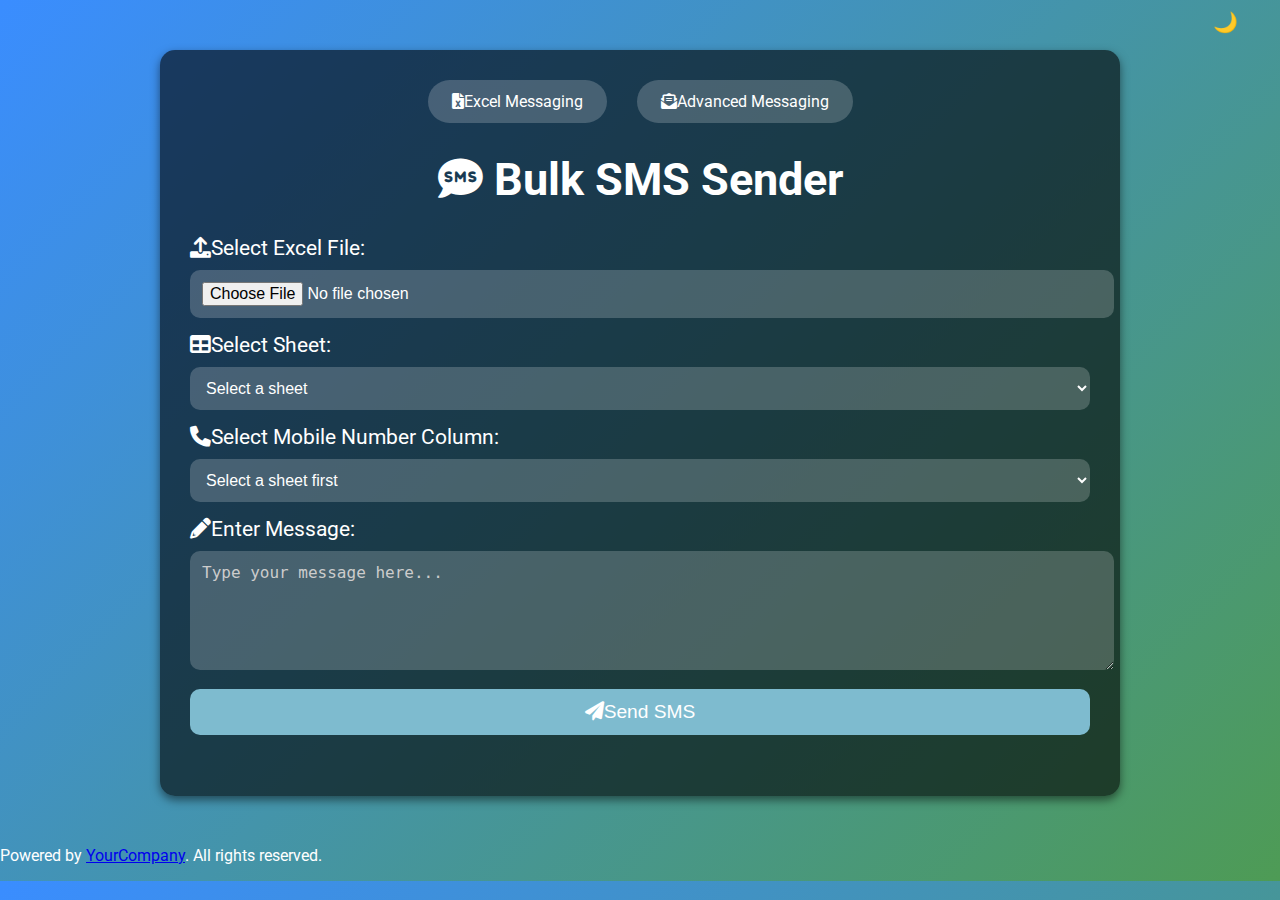
<file: templates/index.html>
<!DOCTYPE html>
<html lang="en">
<head>
  <meta charset="UTF-8">
  <meta name="viewport" content="width=device-width, initial-scale=1.0">
  <title>Bulk SMS Sender</title>
  <link rel="icon" href="data:,">
  <link rel="stylesheet" href="https://cdnjs.cloudflare.com/ajax/libs/font-awesome/6.0.0-beta3/css/all.min.css">
  <link rel="stylesheet" href="https://fonts.googleapis.com/css2?family=Roboto:wght@400;500;700&display=swap">
  <style>
    body {
      margin: 0;
      padding: 0;
      font-family: 'Roboto', sans-serif;
      background: linear-gradient(135deg, #3a8dff, #4e9b55); /* Blue and green gradient for trust and action */
      background-size: cover;
      color: #fff;
      transition: background-color 0.3s, color 0.3s;
    }

    .container {
      max-width: 900px;
      margin: 50px auto;
      background: rgba(0, 0, 0, 0.6);
      padding: 30px;
      border-radius: 15px;
      box-shadow: 0 4px 10px rgba(0, 0, 0, 0.5);
    }

    nav {
      display: flex;
      justify-content: center;
      margin-bottom: 30px;
    }

    nav a {
      text-decoration: none;
      color: #fff;
      padding: 12px 24px;
      margin: 0 15px;
      border-radius: 30px;
      background: rgba(255, 255, 255, 0.2);
      transition: 0.3s;
    }

    nav a:hover {
      background: rgba(255, 255, 255, 0.5);
      color: #000;
    }

    h1 {
      text-align: center;
      font-size: 2.8rem;
      margin-bottom: 30px;
      font-weight: bold;
    }

    label {
      display: block;
      font-size: 1.3rem;
      margin-bottom: 10px;
    }

    input, select, textarea, button {
      width: 100%;
      padding: 12px;
      border: none;
      border-radius: 10px;
      margin-bottom: 15px;
      background: rgba(255, 255, 255, 0.2);
      color: #fff;
      font-size: 1rem;
    }

    input::placeholder, textarea::placeholder {
      color: #ccc;
    }

    button {
      background: #7ebbcf;
      color: #ffffff;
      font-size: 1.2rem;
      cursor: pointer;
      transition: 0.3s;
    }

    button:hover {
      background: #3b6cbb;
    }

    .theme-toggle {
      position: fixed;
      top: 10px;
      right: 10px;
      background:transparent;
      color: white;
      border: none;
      width: 90px;
      height: 20px;
      font-size: 20px;
      display: flex;
      align-items: center;
      justify-content: center;
      border-radius: 5px;
      cursor: pointer;
      z-index: 10;
      transition: background 0.3s, color 0.3s;
    }

    .theme-toggle:hover {
      background: rgba(255, 255, 255, 0.7);
      color: black;
    }

    body.dark-mode {
      background: linear-gradient(135deg, #1e1e2f, #3a3b5a);
      color: #f1f1f1;
    }

    body.dark-mode .container {
      background: rgba(255, 255, 255, 0.1);
    }

    body.dark-mode nav a {
      background: rgba(255, 255, 255, 0.2);
    }
  </style>
</head>
<body>
  <button class="theme-toggle" id="toggleTheme">🌙</button>
  <div class="container">
    <nav>
      <a href="/excel"><i class="fas fa-file-excel icon"></i>Excel Messaging</a>
      <a href="/advanced"><i class="fas fa-envelope-open-text icon"></i>Advanced Messaging</a>
    </nav>

    <h1><i class="fas fa-sms"></i> Bulk SMS Sender</h1>

    <form id="smsForm">
      <label for="excelFile"><i class="fas fa-upload icon"></i>Select Excel File:</label>
      <input type="file" id="excelFile" accept=".xlsx, .xls" required>
      <label for="sheetSelect"><i class="fas fa-table icon"></i>Select Sheet:</label>
      <select id="sheetSelect">
        <option>Select a sheet</option>
      </select>
      <label for="columnSelect"><i class="fas fa-phone icon"></i>Select Mobile Number Column:</label>
      <select id="columnSelect">
        <option>Select a sheet first</option>
      </select>
      <label for="messageBox"><i class="fas fa-pencil-alt icon"></i>Enter Message:</label>
      <textarea id="messageBox" rows="5" placeholder="Type your message here..." required></textarea>
      <button type="submit"><i class="fas fa-paper-plane icon"></i>Send SMS</button>
    </form>

    <p id="status"></p>
  </div>
  <footer>
    <p>Powered by <a href="#">YourCompany</a>. All rights reserved.</p>
  </footer>

  
    


  <script src="/static/script.js"></script>
</body>
</html>
</file>
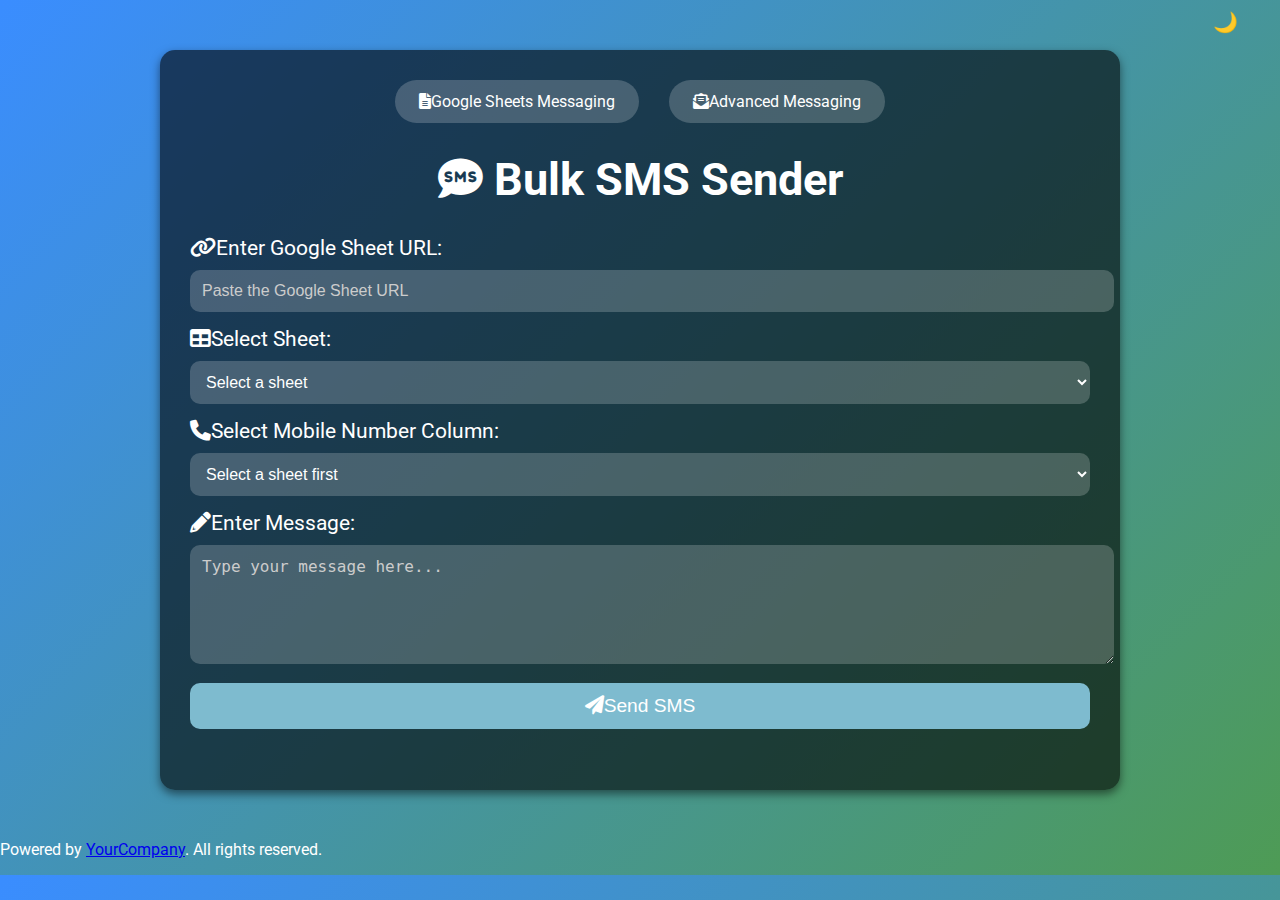
<file: templates/googlesheet.html>
<!DOCTYPE html>
<html lang="en">
<head>
  <meta charset="UTF-8">
  <meta name="viewport" content="width=device-width, initial-scale=1.0">
  <title>Bulk SMS Sender</title>
  <link rel="icon" href="data:,">
  <link rel="stylesheet" href="https://cdnjs.cloudflare.com/ajax/libs/font-awesome/6.0.0-beta3/css/all.min.css">
  <link rel="stylesheet" href="https://fonts.googleapis.com/css2?family=Roboto:wght@400;500;700&display=swap">
  <style>
    /* Styles for Bulk SMS Sender */
    body {
      margin: 0;
      padding: 0;
      font-family: 'Roboto', sans-serif;
      background: linear-gradient(135deg, #3a8dff, #4e9b55);
      background-size: cover;
      color: #fff;
      transition: background-color 0.3s, color 0.3s;
    }

    .container {
      max-width: 900px;
      margin: 50px auto;
      background: rgba(0, 0, 0, 0.6);
      padding: 30px;
      border-radius: 15px;
      box-shadow: 0 4px 10px rgba(0, 0, 0, 0.5);
    }

    nav {
      display: flex;
      justify-content: center;
      margin-bottom: 30px;
    }

    nav a {
      text-decoration: none;
      color: #fff;
      padding: 12px 24px;
      margin: 0 15px;
      border-radius: 30px;
      background: rgba(255, 255, 255, 0.2);
      transition: 0.3s;
    }

    nav a:hover {
      background: rgba(255, 255, 255, 0.5);
      color: #000;
    }

    h1 {
      text-align: center;
      font-size: 2.8rem;
      margin-bottom: 30px;
      font-weight: bold;
    }

    label {
      display: block;
      font-size: 1.3rem;
      margin-bottom: 10px;
    }

    input, select, textarea, button {
      width: 100%;
      padding: 12px;
      border: none;
      border-radius: 10px;
      margin-bottom: 15px;
      background: rgba(255, 255, 255, 0.2);
      color: #fff;
      font-size: 1rem;
    }

    input::placeholder, textarea::placeholder {
      color: #ccc;
    }

    button {
      background: #7ebbcf;
      color: #ffffff;
      font-size: 1.2rem;
      cursor: pointer;
      transition: 0.3s;
    }

    button:hover {
      background: #3b6cbb;
    }

    .theme-toggle {
      position: fixed;
      top: 10px;
      right: 10px;
      background:transparent;
      color: white;
      border: none;
      width: 90px;
      height: 20px;
      font-size: 20px;
      display: flex;
      align-items: center;
      justify-content: center;
      border-radius: 5px;
      cursor: pointer;
      z-index: 10;
      transition: background 0.3s, color 0.3s;
    }

    .theme-toggle:hover {
      background: rgba(255, 255, 255, 0.7);
      color: black;
    }

    body.dark-mode {
      background: linear-gradient(135deg, #1e1e2f, #3a3b5a);
      color: #f1f1f1;
    }

    body.dark-mode .container {
      background: rgba(255, 255, 255, 0.1);
    }

    body.dark-mode nav a {
      background: rgba(255, 255, 255, 0.2);
    }
  </style>
</head>
<body>
  <button class="theme-toggle" id="toggleTheme">🌙</button>
  <div class="container">
    <nav>
      <a href="/google-drive"><i class="fas fa-file-alt icon"></i>Google Sheets Messaging</a>
      <a href="/advanced"><i class="fas fa-envelope-open-text icon"></i>Advanced Messaging</a>
    </nav>

    <h1><i class="fas fa-sms"></i> Bulk SMS Sender</h1>

    <form id="smsForm">
      <label for="googleSheetUrl"><i class="fas fa-link icon"></i>Enter Google Sheet URL:</label>
      <input type="url" id="googleSheetUrl" placeholder="Paste the Google Sheet URL" required>

      <label for="sheetSelect"><i class="fas fa-table icon"></i>Select Sheet:</label>
      <select id="sheetSelect">
        <option>Select a sheet</option>
      </select>

      <label for="columnSelect"><i class="fas fa-phone icon"></i>Select Mobile Number Column:</label>
      <select id="columnSelect">
        <option>Select a sheet first</option>
      </select>

      <label for="messageBox"><i class="fas fa-pencil-alt icon"></i>Enter Message:</label>
      <textarea id="messageBox" rows="5" placeholder="Type your message here..." required></textarea>

      <button type="submit"><i class="fas fa-paper-plane icon"></i>Send SMS</button>
    </form>

    <p id="status"></p>
  </div>
  <footer>
    <p>Powered by <a href="#">YourCompany</a>. All rights reserved.</p>
  </footer>

  <script src="/static/googlesheet.js"></script>
</body>
</html>
</file>
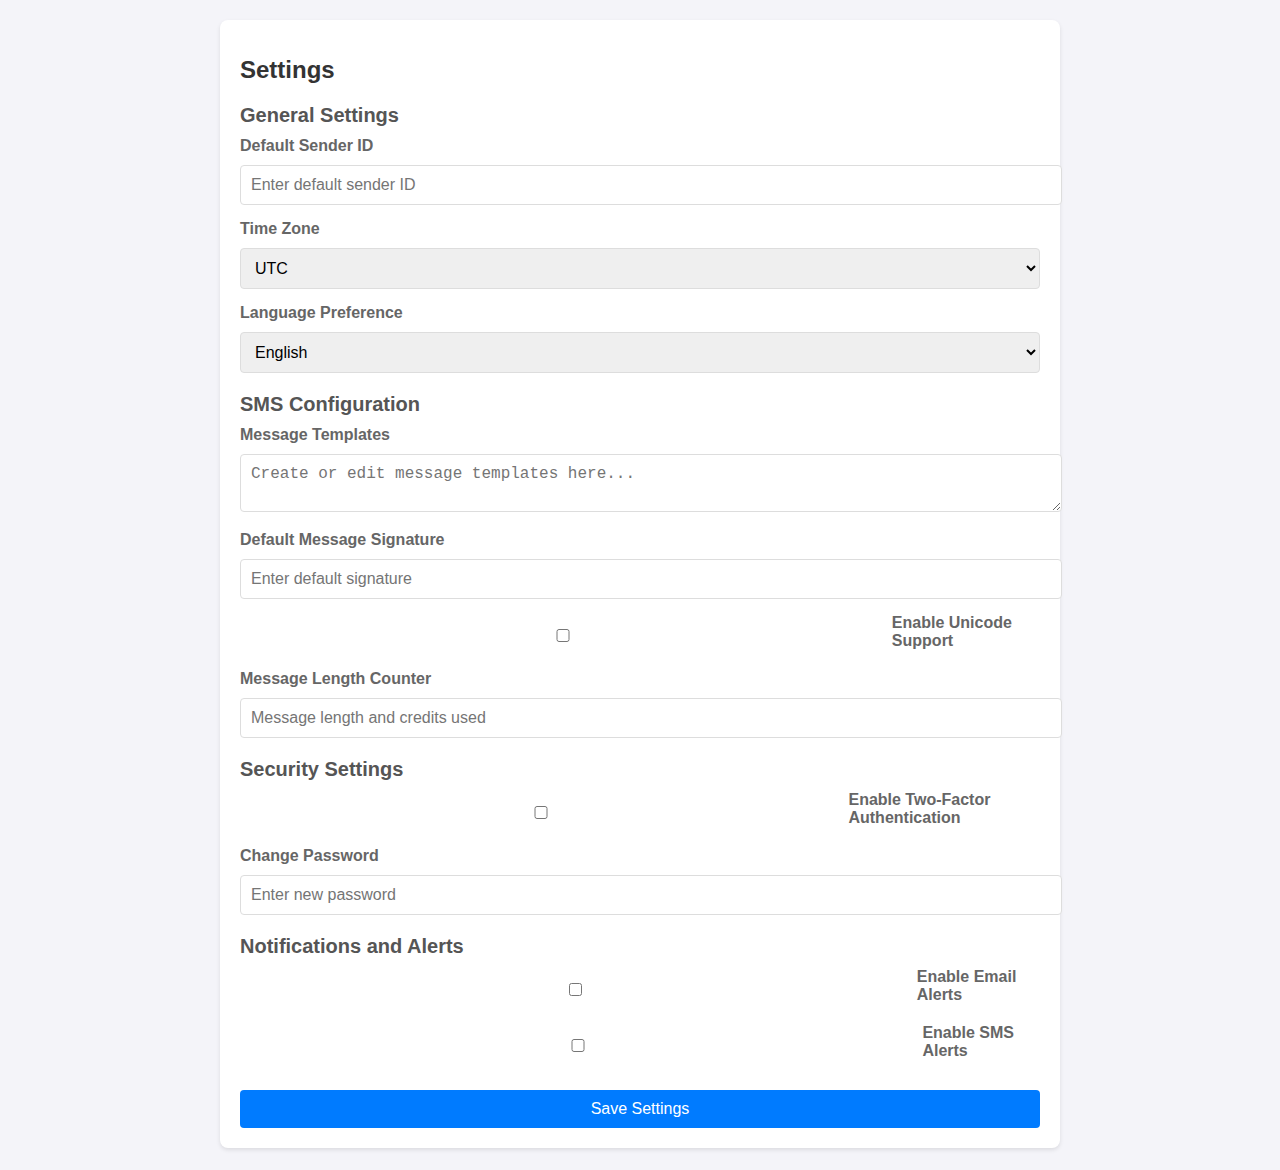
<file: templates/settings.html>
<!DOCTYPE html>
<html lang="en">
<head>
    <meta charset="UTF-8">
    <meta name="viewport" content="width=device-width, initial-scale=1.0">
    <title>Bulk SMS Settings</title>
    <link rel="stylesheet" href="https://cdnjs.cloudflare.com/ajax/libs/font-awesome/6.0.0-beta3/css/all.min.css">
    <style>
        body {
            font-family: Arial, sans-serif;
            margin: 0;
            padding: 0;
            background-color: #f4f4f9;
        }
        .container {
            max-width: 800px;
            margin: 20px auto;
            background: #fff;
            padding: 20px;
            border-radius: 8px;
            box-shadow: 0 2px 4px rgba(0, 0, 0, 0.1);
        }
        h1 {
            font-size: 24px;
            margin-bottom: 20px;
            color: #333;
        }
        .section {
            margin-bottom: 20px;
        }
        .section h2 {
            font-size: 20px;
            margin-bottom: 10px;
            color: #555;
        }
        .form-group {
            margin-bottom: 15px;
        }
        label {
            display: block;
            margin-bottom: 5px;
            font-weight: bold;
            color: #666;
        }
        input, select, textarea, button {
            width: 100%;
            padding: 10px;
            margin-top: 5px;
            border: 1px solid #ddd;
            border-radius: 4px;
            font-size: 16px;
        }
        button {
            background-color: #007BFF;
            color: white;
            border: none;
            cursor: pointer;
        }
        button:hover {
            background-color: #0056b3;
        }
        textarea {
            resize: vertical;
        }
        .switch {
            display: flex;
            align-items: center;
        }
        .switch input {
            margin-right: 10px;
        }
    </style>
</head>
<body>
    <div class="container">
        <h1>Settings</h1>

        <!-- General Settings -->
        <div class="section">
            <h2>General Settings</h2>
            <div class="form-group">
                <label for="default-sender-id">Default Sender ID</label>
                <input type="text" id="default-sender-id" placeholder="Enter default sender ID">
            </div>
            <div class="form-group">
                <label for="time-zone">Time Zone</label>
                <select id="time-zone">
                    <option value="UTC">UTC</option>
                    <option value="PST">PST</option>
                    <option value="EST">EST</option>
                    <option value="IST">IST</option>
                </select>
            </div>
            <div class="form-group">
                <label for="language">Language Preference</label>
                <select id="language">
                    <option value="en">English</option>
                    <option value="es">Spanish</option>
                    <option value="fr">French</option>
                    <option value="de">German</option>
                </select>
            </div>
        </div>

        <!-- SMS Configuration -->
        <div class="section">
            <h2>SMS Configuration</h2>
            <div class="form-group">
                <label for="message-templates">Message Templates</label>
                <textarea id="message-templates" placeholder="Create or edit message templates here..."></textarea>
            </div>
            <div class="form-group">
                <label for="default-signature">Default Message Signature</label>
                <input type="text" id="default-signature" placeholder="Enter default signature">
            </div>
            <div class="form-group switch">
                <input type="checkbox" id="unicode-support">
                <label for="unicode-support">Enable Unicode Support</label>
            </div>
            <div class="form-group">
                <label for="message-length">Message Length Counter</label>
                <input type="text" id="message-length" placeholder="Message length and credits used" readonly>
            </div>
        </div>

        <!-- Security Settings -->
        <div class="section">
            <h2>Security Settings</h2>
            <div class="form-group switch">
                <input type="checkbox" id="enable-2fa">
                <label for="enable-2fa">Enable Two-Factor Authentication</label>
            </div>
            <div class="form-group">
                <label for="password">Change Password</label>
                <input type="password" id="password" placeholder="Enter new password">
            </div>
        </div>

        <!-- Notifications and Alerts -->
        <div class="section">
            <h2>Notifications and Alerts</h2>
            <div class="form-group switch">
                <input type="checkbox" id="email-alerts">
                <label for="email-alerts">Enable Email Alerts</label>
            </div>
            <div class="form-group switch">
                <input type="checkbox" id="sms-alerts">
                <label for="sms-alerts">Enable SMS Alerts</label>
            </div>
        </div>

        <button type="submit">Save Settings</button>
    </div>

    <script>
        // Basic JavaScript for interactivity
        document.getElementById('message-templates').addEventListener('input', function () {
            const messageLength = this.value.length;
            const creditsUsed = Math.ceil(messageLength / 160); // Assuming 160 chars per SMS
            document.getElementById('message-length').value = `${messageLength} characters, ${creditsUsed} credits`;
        });
    </script>
</body>
</html>
</file>
